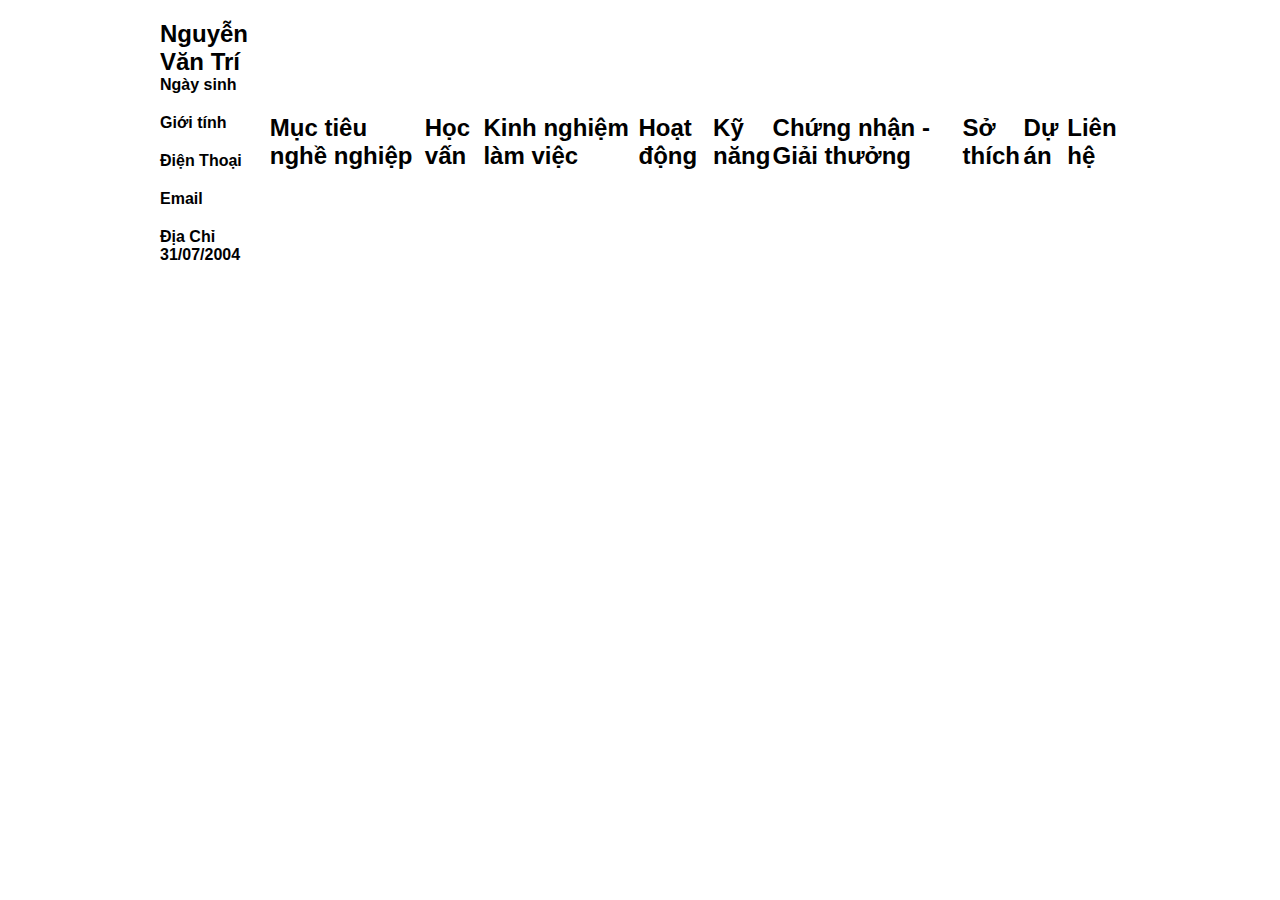
<file: Assignment 01 Stater/Assignment 01 Stater/index.html>
<!DOCTYPE html>
<html lang="en">
	<head>
		<meta charset="utf-8" />
		<title>Assignment 01</title>
		<meta name="robots" content="noindex" />

		<link rel="stylesheet" href="./css/styles.css" />
	</head>

	<body>
		<div class="container">
			<div class="row">
				<div class="rowtrai" id="ten">
					<h1>Nguyễn Văn Trí</h1>
				<div class="rowtrai1" id="thongtin"></div>
				   <div><b>Ngày sinh</b></div>
				   <div style="margin-top: 20px;"><b>Giới tính</b></div>
				   <div style="margin-top: 20px;"><b>Điện Thoại</b></div>
				   <div style="margin-top: 20px;"><b>Email</b></div>
				   <div style="margin-top: 20px;"><b>Địa Chỉ</b></div>
		        <div class="rowphai" id="noidung"></div>
				   <div><b>31/07/2004</b></div>
			   
					<div class="section-content"></div>
				</div>				

				<div class="section" id="target">
					<h2 class="section-title">Mục tiêu nghề nghiệp</h2>
					<div class="section-content"></div>
				</div>

				<div class="section" id="education">
					<h2 class="section-title">Học vấn</h2>
					<div class="section-content"></div>
				</div>

				<div class="section" id="experience">
					<h2 class="section-title">Kinh nghiệm làm việc</h2>
					<div class="section-content"></div>
				</div>

				<div class="section" id="activity">
					<h2 class="section-title">Hoạt động</h2>
					<div class="section-content"></div>
				</div>

				<div class="section" id="skill">
					<h2 class="section-title">Kỹ năng</h2>
					<div class="section-content"></div>
				</div>

				<div class="section" id="certificate">
					<h2 class="section-title">Chứng nhận - Giải thưởng</h2>
					<div class="section-content"></div>
				</div>

				<div class="section" id="hobby">
					<h2 class="section-title">Sở thích</h2>
					<div class="section-content"></div>
				</div>

				<div class="section" id="project">
					<h2 class="section-title">Dự án</h2>
					<div class="section-content"></div>
				</div>

				<div class="section" id="contact">
					<h2 class="section-title">Liên hệ</h2>
					<div class="section-content"></div>
				</div>
			</div>
		</div>
	</body>
</html>
</file>
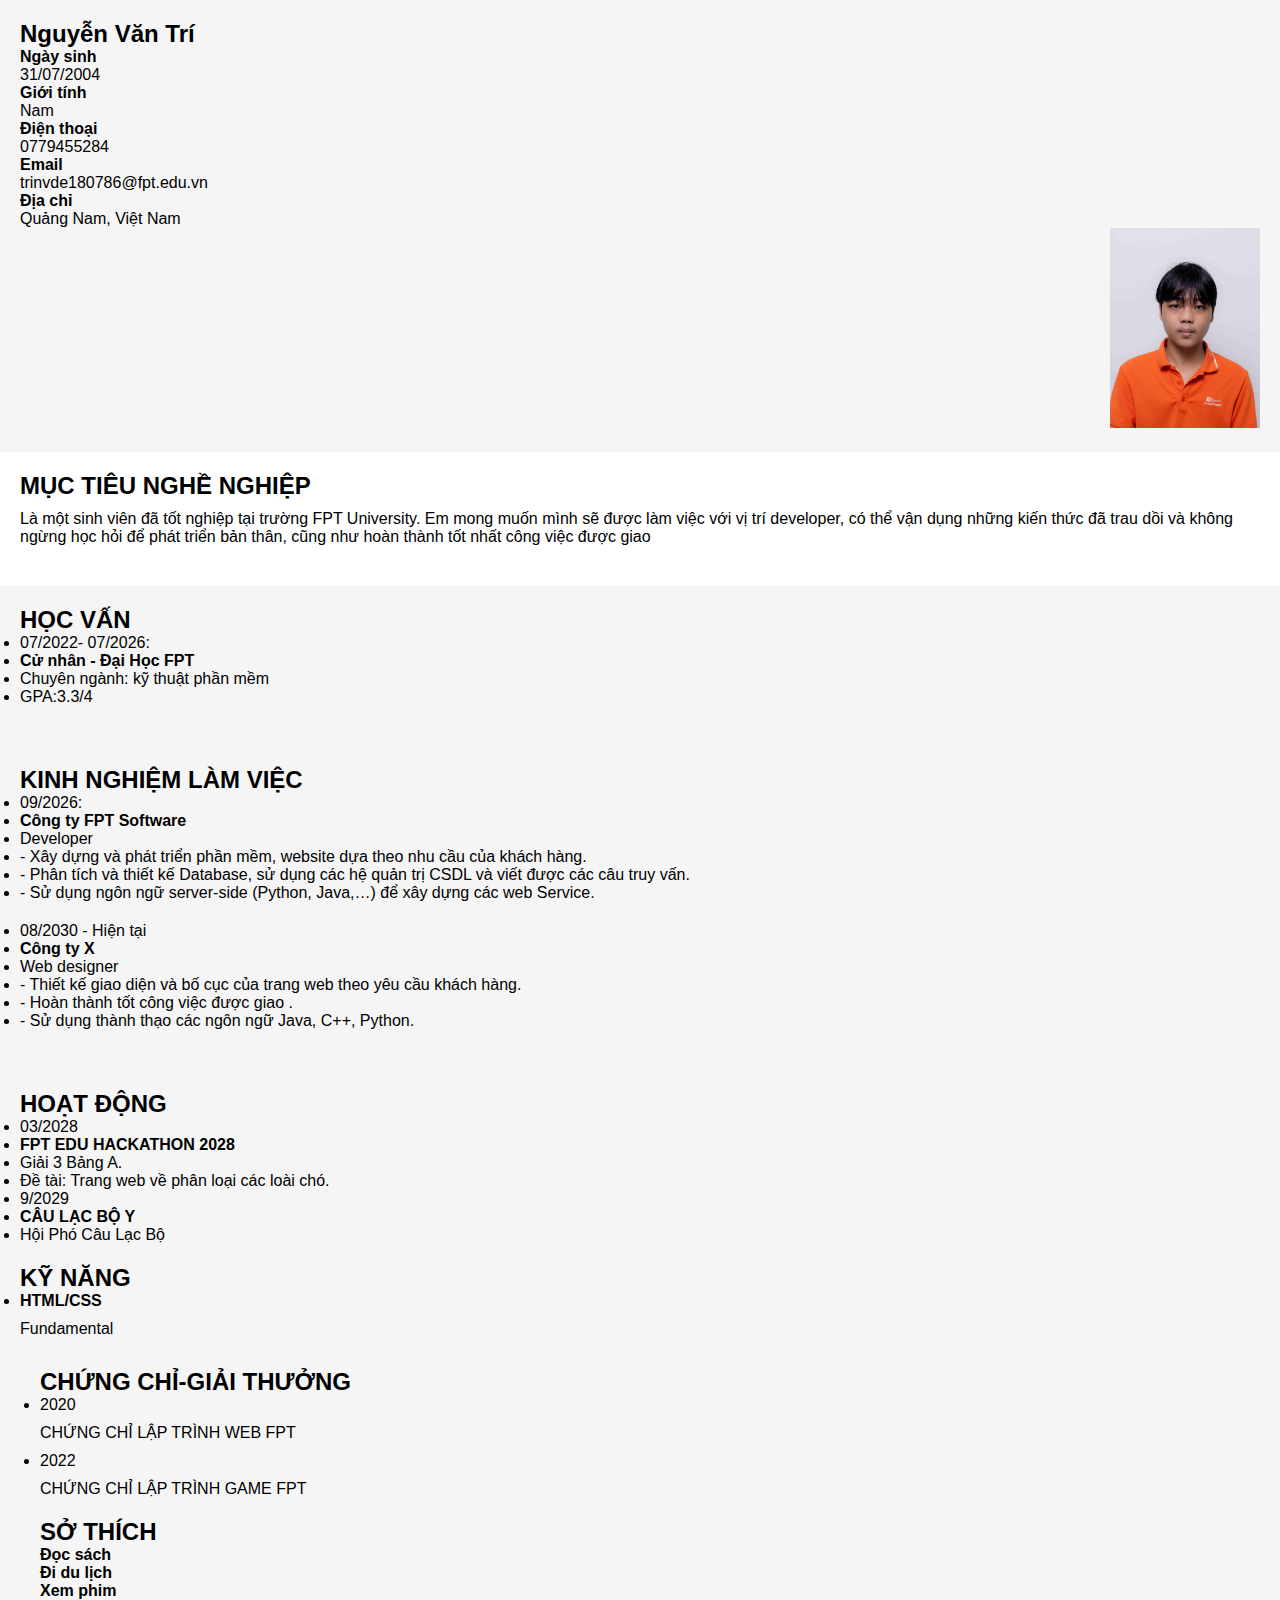
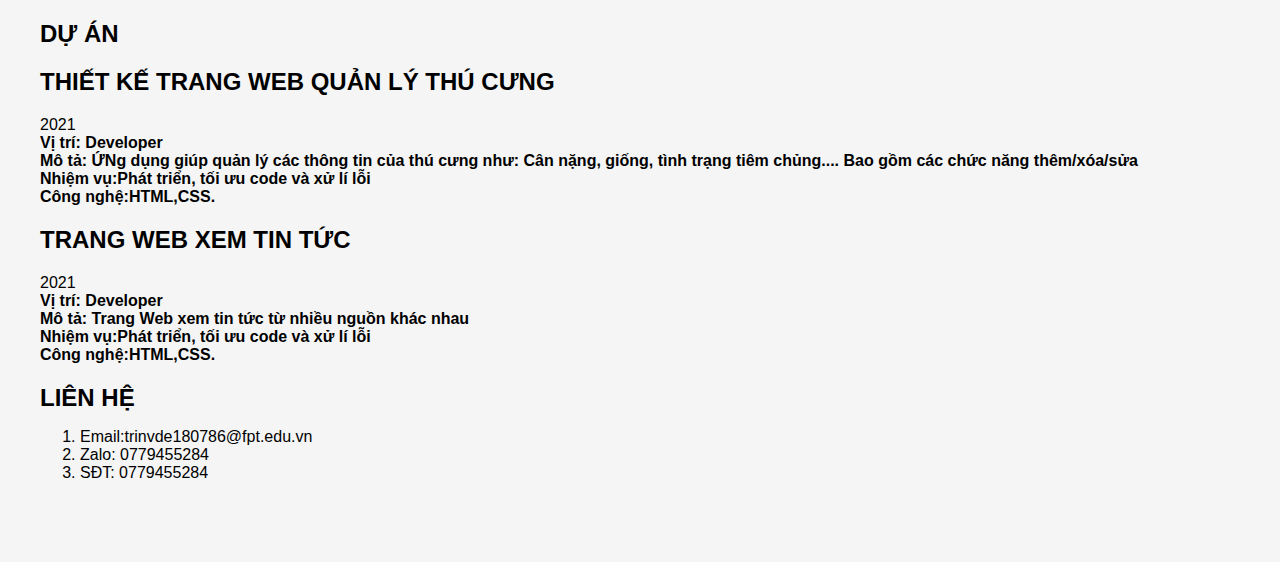
<file: Assignment 01 Stater/Assignment 01 Stater/Assignment 01 Stater/index.html>
<!DOCTYPE html>
 <html lang="en"> 
    <head> 
        <meta charset="UTF-8"> 
        <meta name="viewport" content="width=device-width, initial-scale=1.0"> 
        <title>Document</title> <link rel="stylesheet" href="css/styles.css">
     </head> 
     <body>
         <div class="cv">
         <div class="BT"> 
            <div class="row"> 
                <div class="row-left">
                     <h1> Nguyễn Văn Trí</h1> 
                     <div class="row-left-item">
                        
                     </div>
                    <ul>
                        <li>Ngày sinh </li>
                        <p style="text-align: left;">31/07/2004</p>
                       
                    </ul>
                    <ul>
                        <li>Giới tính</li>
                        <p>Nam</p>
                    </ul>
                    <ul>
                        <li>Điện thoại</li>
                        <p >0779455284</p>
                    </ul>
                    <ul>
                        <li>Email</li>
                        <p>trinvde180786@fpt.edu.vn</p>
                    </ul>
                    <ul>
                        <li>Địa chỉ</li>
                        <p>Quảng Nam, Việt Nam</p>
                    </ul>
                      
                    </div>
                </div>
                <div class="row-right">
                    <div class="row-right-img">
                        <div style="padding-bottom: 0px;"></div><img src="./images/avatar.png">
                    </div>
                </div>
            </div>
        </div>
    
    </div>
    <div class="MT">
        <div class="cot">
            <div class="rows">
                <h1>MỤC TIÊU NGHỀ NGHIỆP</h1>
                <P> Là một sinh viên đã tốt nghiệp tại trường FPT University. Em mong muốn mình sẽ được làm việc với vị trí developer, có thể vận dụng những kiến thức đã trau dồi và không ngừng học hỏi để phát triển bản thân, cũng như hoàn thành tốt nhất công việc được giao</P>
            </div>
        </div>
    </div>
    <!-- -------------------------------------------- -->
    <div class="HV">
        <div class="cot1">
            <div class="rowsx">
                <h1>HỌC VẤN</h1>
                <div class="rowsx-item">
                    <div class="rowsx-item-left">
                        <li>07/2022- 07/2026:</li>
                    </div>
                    <div class="rowsx-item-right">
                        <li style="font-weight: bold;">Cử nhân - Đại Học FPT</li>
                        <li>Chuyên ngành: kỹ thuật phần mềm </li>
                        <li>GPA:3.3/4</li>
                    </div>
    
    
                </div>
            </div>
        </div>
    </div>
    <!-- ----------------------------------- -->
    <div class="HV1">
        <div class="cot2">
            <div class="rowsx1">
                <h1>KINH NGHIỆM LÀM VIỆC</h1>
                <div class="rowsx-item1">
                    <div class="rowsx-item-left1">
                        <li>09/2026:</li>
                    </div>
                    <div class="rowsx-item-right1">
                        <li style="font-weight: bold;">Công ty FPT Software</li>
                        <li>Developer</li>
                        <li>- Xây dựng và phát triển phần mềm, website dựa theo nhu cầu của khách hàng.</li>
                        <li>- Phân tích và thiết kế Database, sử dụng các hệ quản trị CSDL và viết được các câu truy vấn.</li>
                        <li>- Sử dụng ngôn ngữ server-side (Python, Java,…) để xây dựng các web Service.</li>
    
                        
                    </div>
                   
                </div>
                <div class="rowsx-item1">
                    <div class="rowsx-item-left1">
                        <li>08/2030 - Hiện tại</li>
                    </div>
                    <div class="rowsx-item-right1">
                        <li style="font-weight: bold;">Công ty X</li>
                        <li>Web designer</li>
                        <li>- Thiết kế giao diện và bố cục của trang web theo yêu cầu khách hàng.</li>
                        <li>- Hoàn thành tốt công việc được giao .</li>
                        <li>- Sử dụng thành thạo các ngôn ngữ Java, C++, Python.</li>
    
                        
                    </div>
                   
                    
                    
    
    
                </div>
            </div>
        </div>
    </div>
    <!-- ---------------------------------- -->
    <div class="HV1">
        <div class="cot3">
            <div class="rowsx1">
                <h1>HOẠT ĐỘNG</h1>
                <div class="rowsx-item1">
                    <div class="rowsx-item-left1">
                        <li>03/2028</li>
                    </div>
            <div class="rowsx-item-right1">
               <li style="font-weight: bold;">FPT EDU HACKATHON 2028</li>
               <li>Giải 3 Bảng A.</li>
               <li>Đề tài: Trang web về phân loại các loài chó.</li>
            <div>
        <div class="rowsx-item2">
            <div class="rowsx-item-left2">
                <li>9/2029</li>
            </div>
            <div class="rowsx-item-right2"></div>
             <li style="font-weight: bold;">CÂU LẠC BỘ Y</li>
             <li> Hội Phó Câu Lạc Bộ </li>

    
    <!-- ---------------------------- -->
    

     <div class="KN">
        <div class="cot4">
            <div class="roww">  
                    <h1>KỸ NĂNG</h1>             
            </div>
            <div class="roww-text">
                        
            
                    <li style ="font-weight:bold;">HTML/CSS</li>
                    <p>Fundamental</p>
                
            
                 <div class="HV1">
                     <div class="cot5">
                         <div class="rowsx1">
                                <h1>CHỨNG CHỈ-GIẢI THƯỞNG</h1>
                                <div class="rowsx-item1">
                                    <div class="rowsx-item-left1">
                                        <li> 2020</li>
                                
                                    <div class="rowsx-item-right1">
                                        <p> CHỨNG CHỈ LẬP TRÌNH WEB FPT<p>                      
                                    </div>
                                   
                                </div>
                                <div class="rowsx-item1">
                                    <div class="rowsx-item-left1">
                                        <li>2022</li>
                                        <div class="rowsx-item-right1"div>
                                            <p>CHỨNG CHỈ LẬP TRÌNH GAME FPT</p>
                                    </div> 
                                    <div class="ST">
                                        <div class="cot6">
                                            <div class="rowst1">
                                                <h1>SỞ THÍCH</h1>
                                                <div class="rowst1-text">
                                                    <ul>
                                                        <li>Đọc sách</li>
                                                        <li>Đi du lịch</li>
                                                        <li>Xem phim</li>
                                                    <ul>
                                
                                                        
                                    </div>
                                   <div class="DA">
                                            <div class="cot7">
                                                <div class="rowda1">
                                                    <h1>DỰ ÁN</h1>
                                                    <div class="rowda1-text">
                                                        <h2>THIẾT KẾ TRANG WEB QUẢN LÝ THÚ CƯNG</h2>
                                                        <div>2021</div>
                                                        <ul>
                                                            <li><a style="font-weight: bold;">Vị trí:</a> Developer</li>
                                                            <li><a style="font-weight: bold;">Mô tả:</a> ỨNg dụng giúp quản lý các thông tin của thú cưng như: Cân nặng, giống, tình trạng tiêm chủng.... Bao gồm các chức năng thêm/xóa/sửa</li>
                                    
                                                            <li><a style="font-weight: bold;" >Nhiệm vụ:</a>Phát triển, tối ưu code và xử lí lỗi</li>
                                    
                                                            <li><a style="font-weight: bold;">Công nghệ:</a>HTML,CSS.</li>
                                    
                                                        </ul>
                                                    </div>
                                                <h2>TRANG WEB XEM TIN TỨC</h2>
                                                <div>2021</div>
                                                <ul>
                                                    <li><a style="font-weight: bold;">Vị trí:</a> Developer</li>
                                                    <li><a style="font-weight: bold;">Mô tả:</a> Trang Web xem tin tức từ nhiều nguồn khác nhau</li>
                            
                                                    <li><a style="font-weight: bold;" >Nhiệm vụ:</a>Phát triển, tối ưu code và xử lí lỗi</li>
                            
                                                    <li><a style="font-weight: bold;">Công nghệ:</a>HTML,CSS.</li>
                            
                                                </ul>

                                        <div class="LH">
                                            <div class="cot8">
                                                <div class="rowlh">
                                                    <h1>LIÊN HỆ</h1>
                                                    <ol>
                                                        <li>Email:trinvde180786@fpt.edu.vn</li>
                                                        <li>Zalo: 0779455284</li>
                                                        <li>SĐT: 0779455284</li>
                                                    </ol>
</file>
<file: Assignment 01 Stater/Assignment 01 Stater/css/styles.css>
body {
    font-family: Arial, sans-serif;
    margin: 0;
    padding: 0;
}

.container {
    max-width: 960px;
    margin: 0 auto;
    padding: 20px;
}


.cv {
    background-color: #f5f5f5;
    padding: 20px;
}

.row {
    display: flex;
    align-items: center;
}

.row-left {
    flex: 1;
}

.row-right {
    flex: 1;
    text-align: right;
}

.row-right-img img {
    width: 200px;
    height: auto;
}

.MT {
    padding: 20px;
}

.HV, .HV1 {
    padding: 20px;
    background-color: #f5f5f5;
}

.rows, .rowsx, .rowsx1, .rowsx-item, .rowsx-item1 {
    margin-bottom: 20px;
}

h1 {
    margin: 0;
    font-size: 24px;
    font-weight: bold;
}

p {
    margin: 10px 0;
}

ul {
    margin: 0;
    padding: 0;
    list-style: none;
}

ul li {
    font-weight: bold;
}

ul p {
    margin: 0;
}


@media (max-width: 768px) {
    .row {
        flex-wrap: wrap;
    }

    .row-left, .row-right {
        width: 100%;
        text-align: center;
    }

    .row-right-img img {
        width: 150px;
    }
}
</file>
<file: Assignment 01 Stater/Assignment 01 Stater/Assignment 01 Stater/css/styles.css>
body {
    font-family: Arial, sans-serif;
    margin: 0;
    padding: 0;
}

.container {
    max-width: 960px;
    margin: 0 auto;
    padding: 20px;
}


.cv {
    
    background-color: #f5f5f5;
    padding: 20px;
}
.KN{
    margin-top: 20px;
}
.row {
    display: flex;
    align-items: center;
}

.row-left {
    flex: 1;
}
.ST{
    margin-top: 20px;
}
.row-right {
    flex: 1;
    text-align: right;
}

.row-right-img img {
    width: 150px;
    margin:0;
    height: auto;
}

.MT {
    padding: 20px;
}

.HV, .HV1 {
    padding: 20px;
    background-color: #f5f5f5;
}

.rows, .rowsx, .rowsx1, .rowsx-item, .rowsx-item1 {
    margin-bottom: 20px;
}

h1 {
    margin: 0;
    font-size: 24px;
    font-weight: bold;
}
.DA{ margin-top: 20px;}
p {
    margin: 10px 0;
}

ul {
    margin: 0;
    padding: 0;
    list-style: none;
}

ul li {
    font-weight: bold;
}

ul p {
    margin: 0;
}


@media (max-width: 768px) {
    .row {
        flex-wrap: wrap;
    }

    .row-left, .row-right {
        width: 100%;
        text-align: center;
    }

    .row-right-img img {
        width: 150px;
    }
}
.LH{
    margin-top: 20px;
}
</file>
